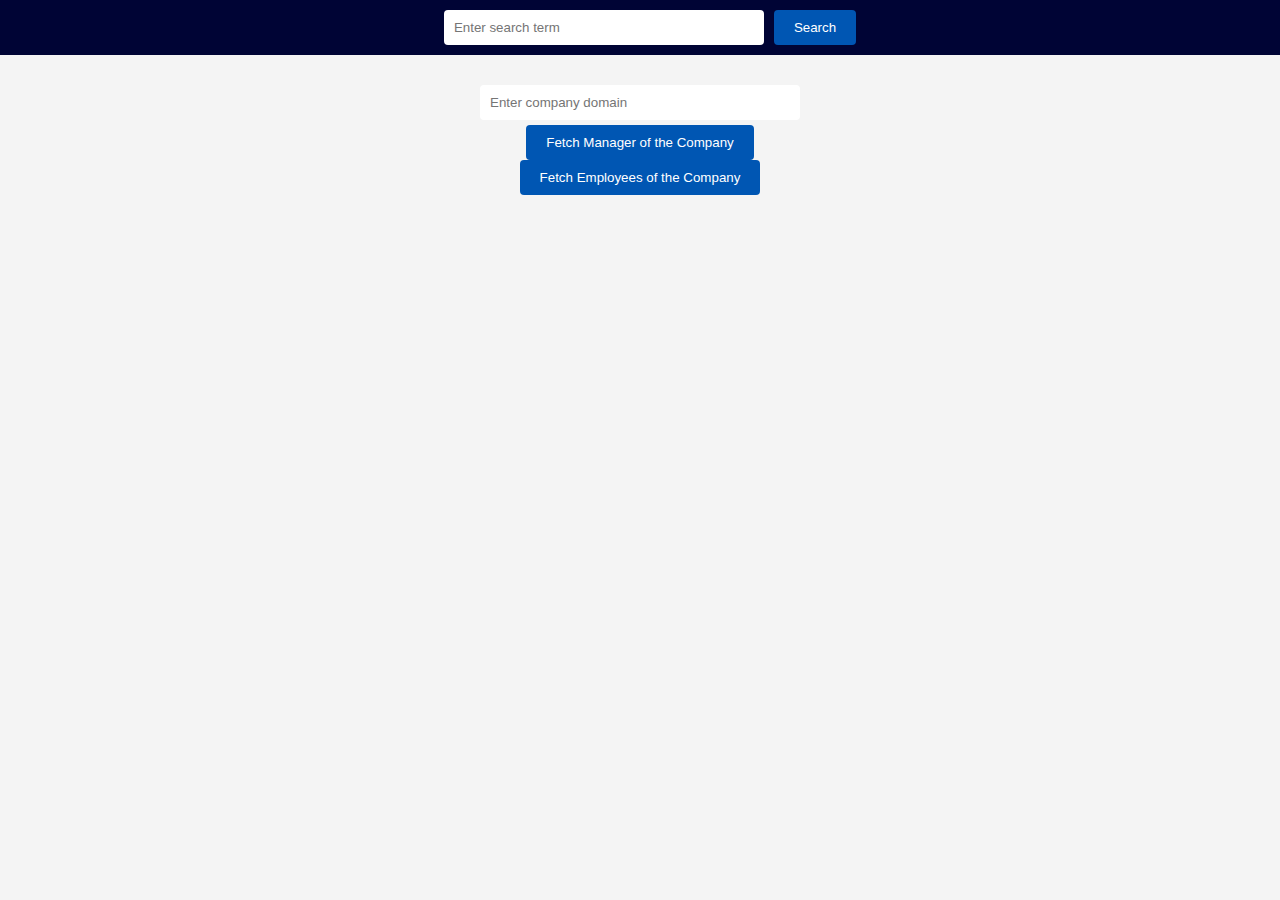
<file: index.html>
<!DOCTYPE html>
<html lang="en">
<head>
    <meta charset="UTF-8">
    <meta name="viewport" content="width=device-width, initial-scale=1.0">
    <title>Job Search</title>
    <link rel="stylesheet" href="styles.css">
</head>
<body>
    <div class="search-container">
        <input type="text" id="searchInput" placeholder="Enter search term">
        <button id="searchButton">Search</button>
    </div>
    <div class="content-container">
        <div class="employee-fetch-container">
            <input type="text" id="companyDomainInput" placeholder="Enter company domain">
            <button id="viewEmployeesButton">Fetch Manager of the Company</button>
            <button id="fetchEmployeesButton">Fetch Employees of the Company</button>
        </div>
        <div id="dataDisplay"></div>
    </div>
    <script src="script.js"></script>
    <script>
        window.onload = function() {
            const urlParams = new URLSearchParams(window.location.search);
            const companyUrl = urlParams.get('companyUrl');
            if (companyUrl) {
                document.getElementById('companyDomainInput').value = companyUrl;
            }
        };
    </script>
</body>
</html>
</file>
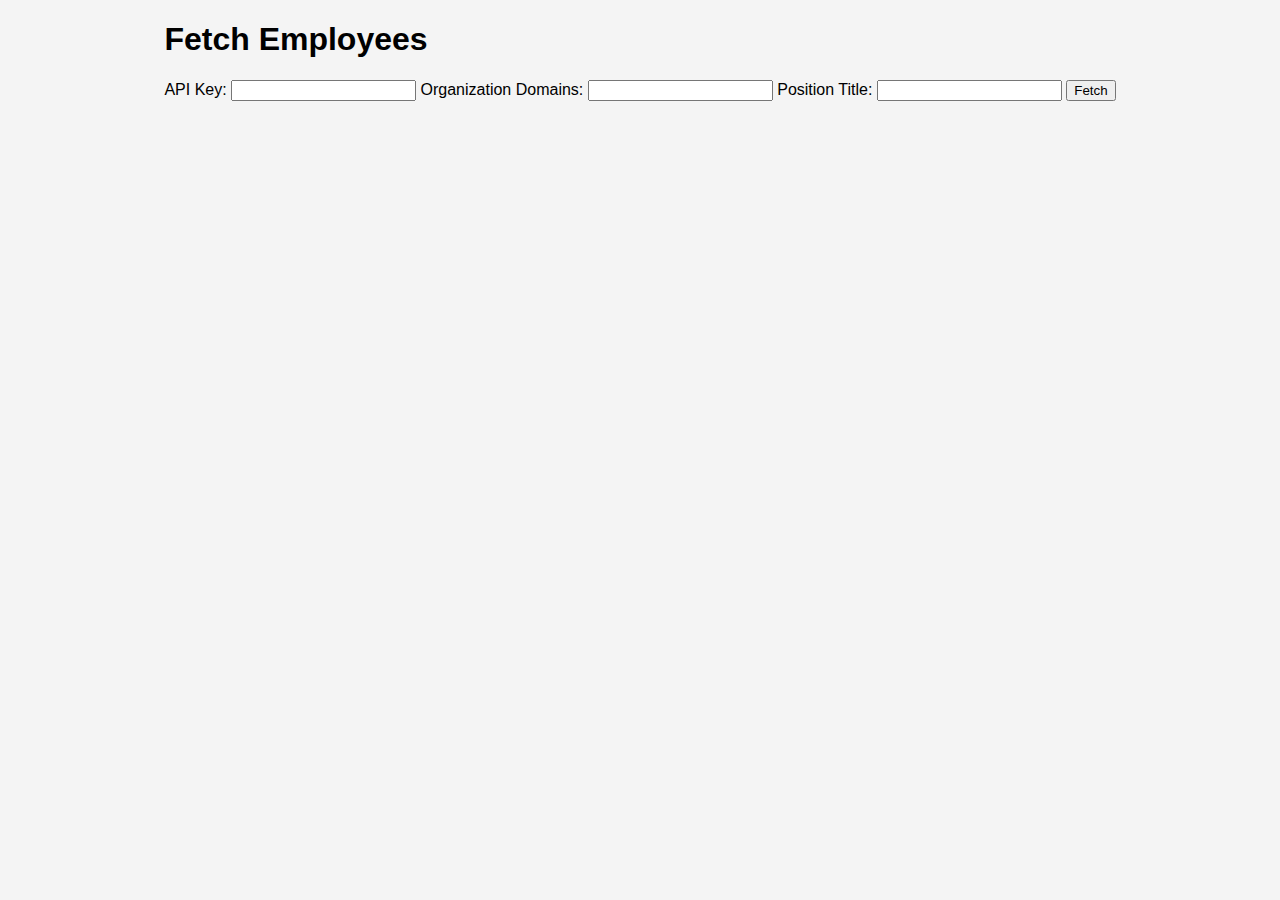
<file: employees.html>
<!DOCTYPE html>
<html lang="en">
<head>
    <meta charset="UTF-8">
    <meta name="viewport" content="width=device-width, initial-scale=1.0">
    <title>Fetch Employees</title>
    <link rel="stylesheet" href="styles.css">
</head>
<body>
    <div class="container">
        <h1>Fetch Employees</h1>
        <form id="employeeForm">
            <label for="api_key">API Key:</label>
            <input type="text" id="api_key" name="api_key" required>
            
            <label for="q_organization_domains">Organization Domains:</label>
            <input type="text" id="q_organization_domains" name="q_organization_domains" required>
            
            <label for="position_title">Position Title:</label>
            <input type="text" id="position_title" name="position_title" required>
            
            <button type="submit">Fetch</button>
        </form>
        <div id="responseContainer"></div>
    </div>

    <script src="script.js"></script>
</body>
</html>
</file>
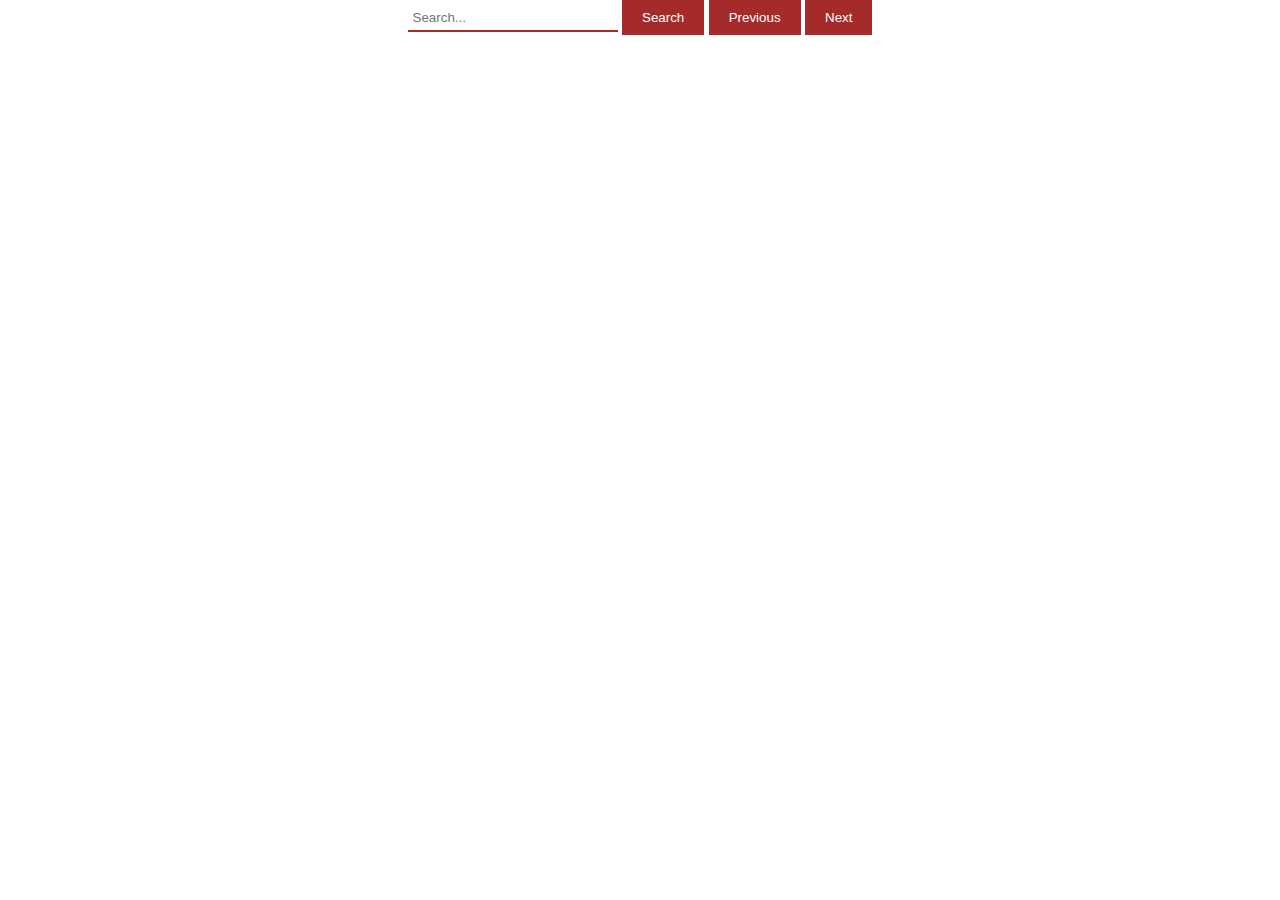
<file: ycombinator.html>
<!DOCTYPE html>
<html lang="en">
<head>
    <meta charset="UTF-8">
    <meta name="viewport" content="width=device-width, initial-scale=1.0">
    <title>Company Details</title>
    <style>
        /* Add your CSS styles here */
        body {
            font-family: Arial, sans-serif;
            margin: 0;
            padding: 0;
        }
        .container {
            width: 80%;
            margin: 0 auto;
            text-align: center;
        }
        .search-bar {
            margin-bottom: 20px;
        }
        #searchInput {
            border: none;
            border-bottom: 2px solid brown;
            padding: 5px;
            margin-bottom: 10px;
            width: 200px;
        }
        #searchButton, #previousButton, #nextButton {
            background-color: brown;
            color: white;
            border: none;
            padding: 10px 20px;
            cursor: pointer;
        }
        #companyDetails {
            margin-top: 20px;
            text-align: left;
        }
        .company-container {
            margin-bottom: 20px;
            padding-bottom: 20px;
            border-bottom: 1px solid #333; /* Darker line between companies */
        }
        .job-listing {
            margin-top: 10px;
        }
        .job {
            margin-bottom: 10px;
            padding-bottom: 10px;
            border-bottom: 1px dashed #999; /* Lighter line between jobs */
        }
        .fetch-details-button {
            background-color: #4CAF50;
            color: white;
            border: none;
            padding: 10px;
            cursor: pointer;
            margin-top: 10px;
        }
    </style>
</head>
<body>
    <div class="container">
        <div class="search-bar">
            <input type="text" id="searchInput" placeholder="Search...">
            <button id="searchButton">Search</button>
            <button id="previousButton" disabled>Previous</button>
            <button id="nextButton" disabled>Next</button>
        </div>
        <div id="companyDetails"></div>
    </div>

    <script>
        let currentPage = 0; 

        // Function to fetch data from the API
        async function fetchData(companyIds, page) {
            try {
                const response = await fetch(`https://stagingsourcebae.shethink.in/scraper/fetch-data?page=${page}`, {
                    method: 'POST',
                    headers: {
                        'Content-Type': 'application/json'
                    },
                    body: JSON.stringify({ companiesId: companyIds }) 
                });
                const data = await response.json();
                displayCompanyDetails(data.companies);
            } catch (error) {
                console.error('Error fetching data:', error);
                document.getElementById('companyDetails').textContent = 'Error fetching data';
            }
        }

        // Function to display company details
        function displayCompanyDetails(companies) {
            const companyDetailsContainer = document.getElementById('companyDetails');
            companyDetailsContainer.innerHTML = ''; // Clear previous results

            // Loop through each company
            companies.forEach(company => {
                const { website, name, jobs } = company;

                // Display company name and website
                const companyElement = document.createElement('div');
                companyElement.classList.add('company-container');
                companyElement.innerHTML = `
                    <h2>${name}</h2>
                    <p><a href="${website}" target="_blank">${website}</a></p>
                    <button class="fetch-details-button" data-url="${website}">Fetch employees and manager details from this company</button>
                `;
                companyDetailsContainer.appendChild(companyElement);

                // Display jobs
                const jobsElement = document.createElement('div');
                jobsElement.classList.add('job-listing');
                jobs.forEach(job => {
                    const { title, skills, description, pretty_min_experience, pretty_salary_range, pretty_equity_range } = job;
                    const skillsTags = skills.map(skill => skill.name).join(', ');
                    const jobElement = document.createElement('div');
                    jobElement.classList.add('job');
                    jobElement.innerHTML = `
                        <p><strong>Title:</strong> ${title}</p>
                        <p><strong>Skills:</strong> ${skillsTags}</p>
                        <p><strong>Minimum Experience:</strong> ${pretty_min_experience}</p>
                        <p><strong>Salary Range:</strong> ${pretty_salary_range}</p>
                        <p><strong>Equity Range:</strong> ${pretty_equity_range}</p>
                    `;
                    jobsElement.appendChild(jobElement);
                });
                companyElement.appendChild(jobsElement);
            });

            // Add event listener to the fetch details buttons
            document.querySelectorAll('.fetch-details-button').forEach(button => {
                button.addEventListener('click', function() {
                    const companyUrl = this.getAttribute('data-url');
                    window.location.href = `index.html?companyUrl=${encodeURIComponent(companyUrl)}`;
                });
            });
        }

        // Function to search companies
        async function searchCompanies() {
            const query = document.getElementById('searchInput').value.trim();
            if (query === '') {
                alert('Please enter a search query.');
                return;
            }

            try {
                const response = await fetch(`https://stagingsourcebae.shethink.in/scraper/algolia?query=${query}&page=${currentPage}&hitsPerPage=10`, {
                    method: 'POST',
                    headers: {
                        'Content-Type': 'application/json'
                    }
                });
                const result = await response.json();
                const companyIds = result.allCompanyIds;
                await fetchData(companyIds, currentPage);
                document.getElementById('previousButton').disabled = currentPage === 0;
                document.getElementById('nextButton').disabled = false;
            } catch (error) {
                console.error('Error searching companies:', error);
                document.getElementById('companyDetails').textContent = 'Error searching companies';
            }
        }

        // Event listener for the search button
        document.getElementById('searchButton').addEventListener('click', searchCompanies);

        // Event listener for the previous button
        document.getElementById('previousButton').addEventListener('click', function() {
            currentPage--;
            searchCompanies();
        });

        // Event listener for the next button
        document.getElementById('nextButton').addEventListener('click', function() {
            currentPage++;
            searchCompanies();
        });

        // Prevent form submission on pressing enter in the search input
        document.getElementById('searchInput').addEventListener('keypress', function(e) {
            if (e.key === 'Enter') {
                e.preventDefault();
                searchCompanies();
            }
        });
    </script>
</body>
</html>
</file>
<file: styles.css>
body {
    font-family: Arial, sans-serif;
    background-color: #f4f4f4;
    display: flex;
    flex-direction: column;
    align-items: center;
    height: 100vh;
    margin: 0;
}

.search-container {
    width: 100%;
    background-color: #000435;
    padding: 10px;
    display: flex;
    justify-content: center;
    align-items: center;
    position: fixed;
    top: 0;
    left: 0;
}

.search-container input {
    padding: 10px;
    border: none;
    border-radius: 4px;
    width: 300px;
}

.search-container button {
    padding: 10px 20px;
    border: none;
    border-radius: 4px;
    background-color: #0056b3;
    color: white;
    cursor: pointer;
    margin-left: 10px;
}

.search-container button:hover {
    background-color: #0056b3;
}

.content-container {
    margin-top: 60px;
    width: 80%;
    max-width: 800px;
    display: flex;
    flex-direction: column;
    align-items: center;
}

#dataDisplay {
    margin-top: 20px;
    text-align: left;
    width: 100%;
}



.data-item {
    background-color: white;
    padding: 20px;
    margin-bottom: 20px;
    border-radius: 8px;
    box-shadow: 0 0 10px rgba(0, 0, 0, 0.1);
    display: flex;
    align-items: center;
}

.data-item h2 {
    margin: 0 0 10px;
}

.data-item p {
    margin: 5px 0;
}

.data-item a {
    color: #000435;
    text-decoration: none;
}

.data-item a:hover {
    text-decoration: underline;
}

.logo {
    width: 50px;
    height: 50px;
    margin-right: 20px;
    border-radius: 50%;
    object-fit: cover;
}

.text-logo {
    display: flex;
    align-items: center;
    justify-content: center;
    width: 50px;
    height: 50px;
    margin-right: 20px;
    background-color: #ddd;
    border-radius: 50%;
    font-size: 18px;
    font-weight: bold;
    color: #555;
}

/* Additional styles for employee fetch inputs and button */
/* Additional styles for employee fetch inputs and button */
.employee-fetch-container {
    margin-top: 20px;
    display: flex;
    flex-direction: column;
    align-items: center;
}

.employee-fetch-container input {
    padding: 10px;
    margin: 5px 0;
    border: none;
    border-radius: 4px;
    width: 300px;
}

.employee-fetch-container button {
    padding: 10px 20px;
    border: none;
    border-radius: 4px;
    background-color: #0056b3;
    color: white;
    cursor: pointer;
}

.employee-fetch-container button:hover {
    background-color: #004494;
}
</file>
